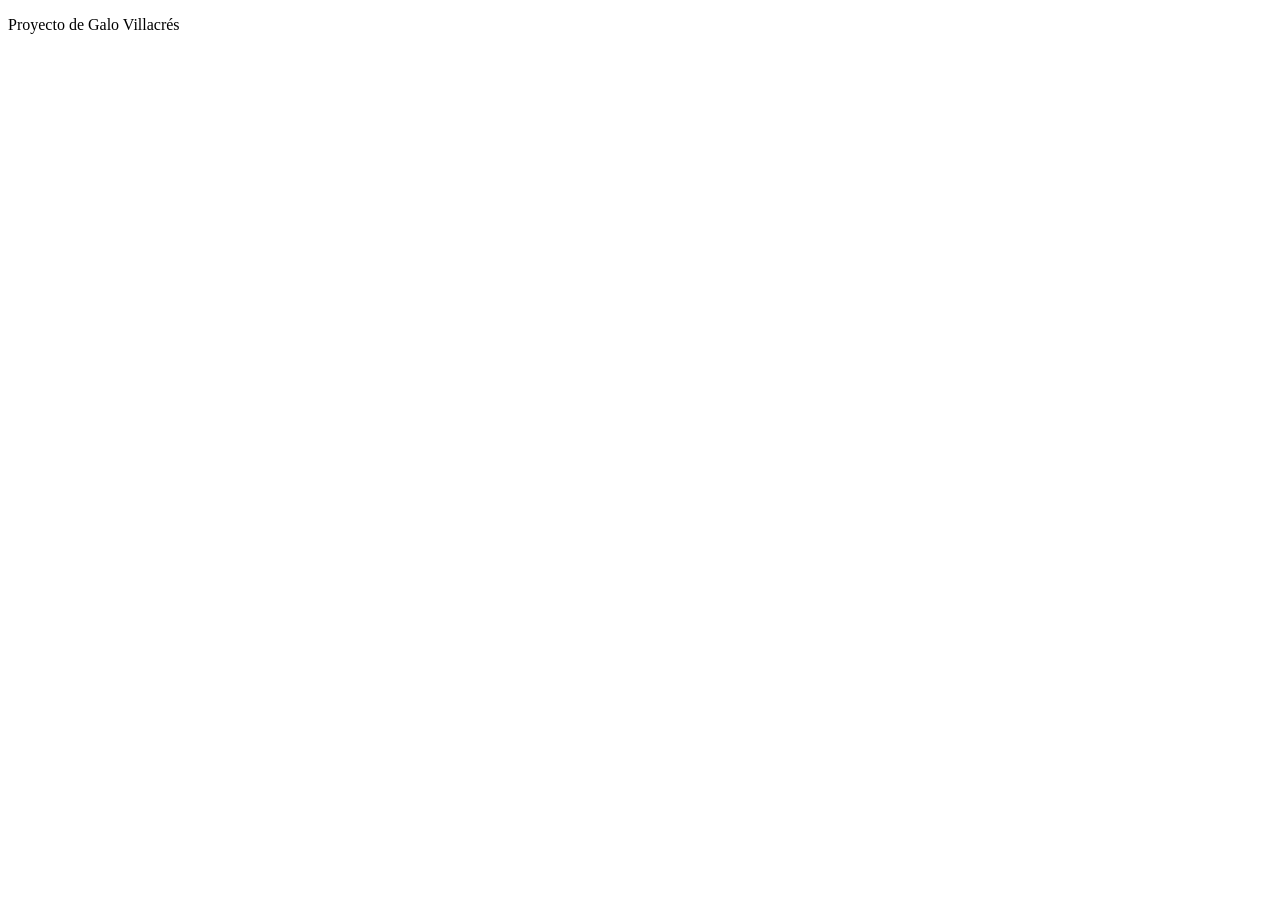
<file: index.html>
<!DOCTYPE html>
<html lang="en">
<head>
    <meta charset="UTF-8">
    <meta name="viewport" content="width=device-width, initial-scale=1.0">
    <title>Document</title>
</head>
<body>
    <p>Proyecto de Galo Villacrés</p>
</body>
</html>
</file>
